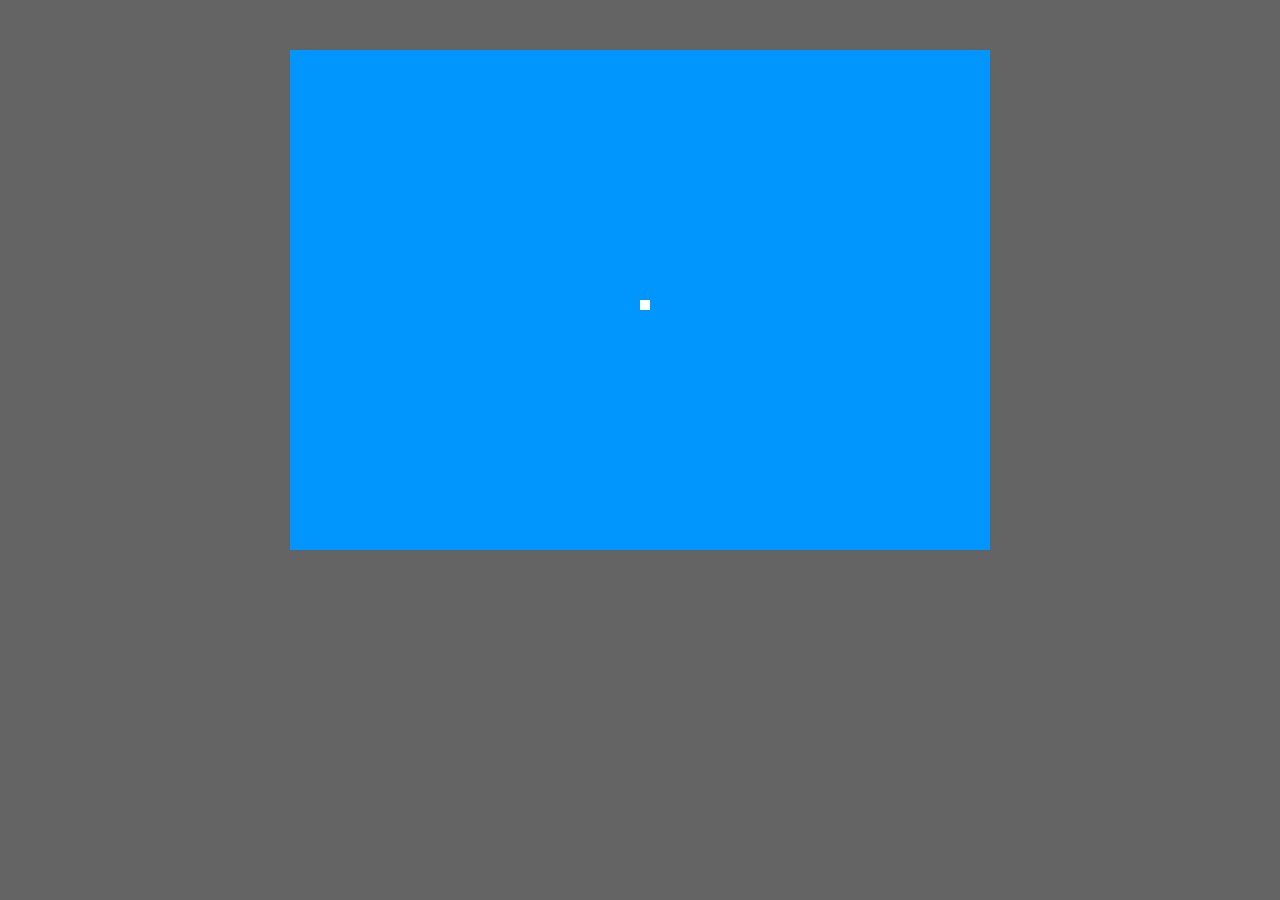
<file: index.html>
<!DOCTYPE html>
<html>
  <head>
    <meta charset="utf-8">
    <title>shark</title>
    <script src="script.js"></script>
    <link href="computer.css" rel="stylesheet" type="text/css">
  </head>
  <body>
    <div id="container">
      <div id="game">
        <div id="fish">
        </div>
      </div>
    </div>
  </body>
</html>
</file>
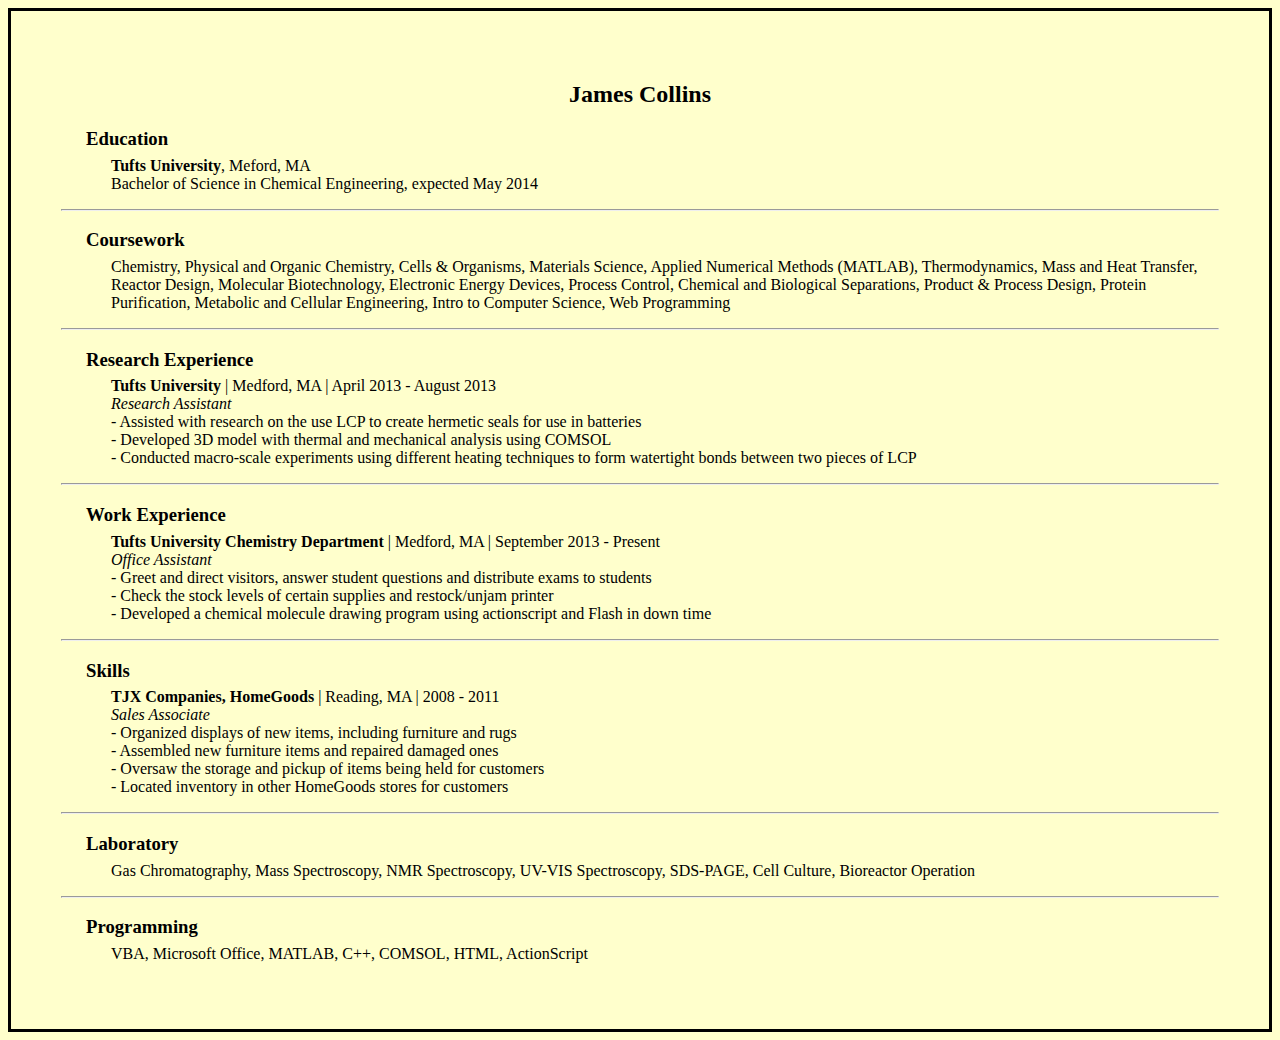
<file: resume.html>
<!DOCTYPE html>
<html>
	<head>
		<link rel="stylesheet" href="resume.css"/>
		<title>Resume</title>
	</head>
	<body>
		<h2>James Collins</h2>
		<h3>Education</h3>
		<p> <span class="place">Tufts University</span>, Meford, MA <br/>
			Bachelor of Science in Chemical Engineering, expected May 2014
		</p>
		<hr/>
		<h3>Coursework</h3>
		<p>
			Chemistry, Physical and Organic Chemistry, Cells &amp; Organisms, Materials Science, Applied Numerical Methods (MATLAB), Thermodynamics, Mass and Heat Transfer, Reactor Design, Molecular Biotechnology, Electronic Energy Devices, Process Control, 	Chemical and Biological Separations, Product &amp; Process Design, Protein Purification, Metabolic and Cellular Engineering, Intro to Computer Science, Web Programming
		</p>
		<hr/>
		<h3>Research Experience</h3>
		<p><span class="place">Tufts University</span> | Medford, MA | April 2013 - August 2013 <br/>
			<span class="italic">Research Assistant</span><br/>
			- Assisted with research on the use LCP to create hermetic seals for use in batteries<br/>
			- Developed 3D model with thermal and mechanical analysis using COMSOL<br/>
			- Conducted macro-scale experiments using different heating techniques to form watertight bonds between two pieces of LCP<br/>
		</p>
		<hr/>
		<h3>Work Experience</h3>
		<p><span class="place">Tufts University Chemistry Department</span> | Medford, MA | September 2013 - Present<br/>
			<span class="italic">Office Assistant</span><br/>
			- Greet and direct visitors, answer student questions and distribute exams to students<br/>
			- Check the stock levels of certain supplies and restock/unjam printer<br/>
			- Developed a chemical molecule drawing program using actionscript and Flash in down time<br/>
		</p>
		<hr/>
		<h3>Skills</h3>
		<p><span class="place">TJX Companies, HomeGoods</span> | Reading, MA | 2008 - 2011<br/>
			<span class="italic">Sales Associate</span><br/>
			- Organized displays of new items, including furniture and rugs<br/>
			- Assembled new furniture items and repaired damaged ones<br/>
			- Oversaw the storage and pickup of items being held for customers<br/>
			- Located inventory in other HomeGoods stores for customers<br/>
		</P>
		<hr/>
		<h3>Laboratory</h3>
		<p>
			Gas Chromatography, Mass Spectroscopy, NMR Spectroscopy, UV-VIS Spectroscopy, SDS-PAGE, Cell Culture, Bioreactor Operation
		</p>
		<hr/>
		<h3>Programming</h3>
		<p>
			VBA, Microsoft Office, MATLAB, C++, COMSOL, HTML, ActionScript
		</p>
	</body>
</html>
</file>
<file: computer.css>
body {
	font-size: 12px;
	font-weight: bold;
	font-family: Arial; 
	margin: 0px;
	width: 100%;
	height: 100%;
	background-color: #646464;
}
#container {
	margin: auto;
	margin-top: 50px;
	margin-bottom: 50px;
	background-color: #0096fd;
	height: 500px;
	width: 700px;
	text-align: center;
}
#fish {
	width: 10px;
	height:10px;
	position: relative;
	top: 250px;
	left: 50%;
	background-color: white;
}
</file>
<file: resume.css>
h2{text-align:center;}
p{margin-left:50px;}
.place{font-weight:bold;}
h3{height:10px;
	margin-left:25px;}
.italic{font-style:italic;}
body{background-color: #FFFFCC;
	padding:50px;
	border-style:solid;}
</file>
